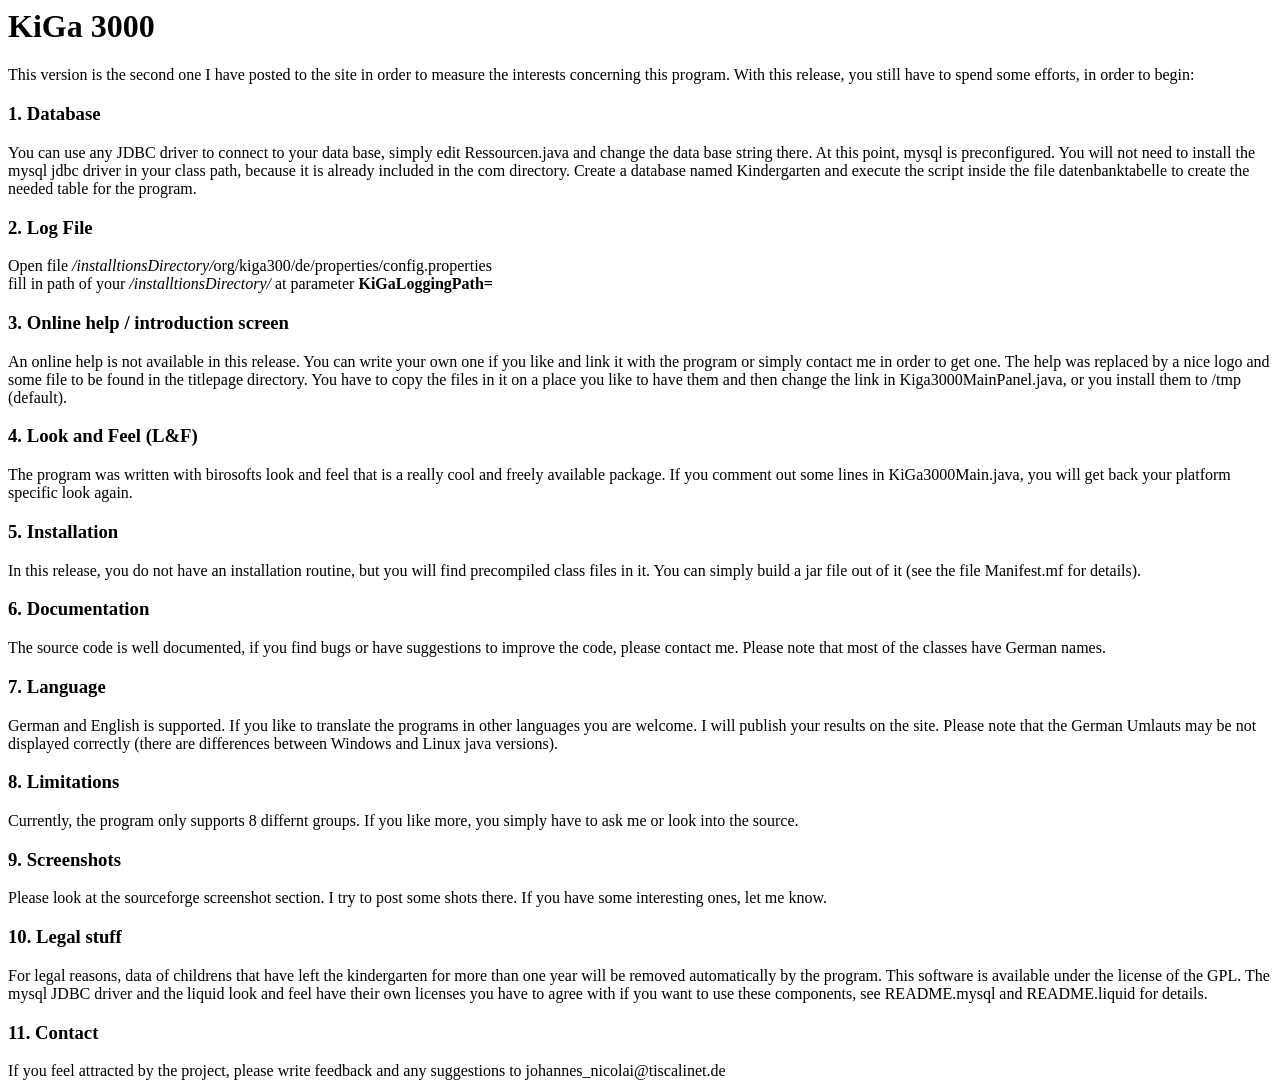
<file: legacy/rb_1_3/README.html>
<!DOCTYPE HTML PUBLIC "-//W3C//DTD HTML 4.0 Transitional//EN">
<HTML>
<HEAD>
	<META HTTP-EQUIV="CONTENT-TYPE" CONTENT="text/html; charset=utf-8">
	<TITLE>KiGa 3000</TITLE>
	<META NAME="GENERATOR" CONTENT="OpenOffice.org 1.1.1  (Linux)">
	<META NAME="CREATED" CONTENT="20041222;17401200">
	<META NAME="CHANGED" CONTENT="20041222;17422600">
	<STYLE>
	<!--
		@page { size: 21cm 29.7cm; margin: 2cm }
		P { margin-bottom: 0.21cm }
	-->
	</STYLE>
</HEAD>
<BODY LANG="de-DE" DIR="LTR">
<h1>KiGa 3000</h1>
<p>
This version is the second one I have posted to the site in order to measure the interests concerning this program.
With this release, you still have to spend some efforts, in order to begin:
</p>
<h3>1. Database</h3>

<p>
You can use any JDBC driver to connect to your data base, simply edit Ressourcen.java and change the data base string there.
At this point, mysql is preconfigured. You will not need to install the mysql jdbc driver in your class path, because it is already included in the com directory.
Create a database named Kindergarten and execute the script inside the file datenbanktabelle to create the needed table for the program.
</p>

<h3>2. Log File</h3>

<p>
Open file <i>/installtionsDirectory/</i>org/kiga300/de/properties/config.properties<br>
fill in path of your <i>/installtionsDirectory/</i> at parameter <b>KiGaLoggingPath=</b>
</p>

<h3>3. Online help / introduction screen</h3>
<p>
An online help is not available in this release. You can write your own one if you like and link it
with the program or simply contact me in order to get one. 
The help was replaced by a nice logo and some file to be found in the titlepage directory.
You have to copy the files in it on a place you like to have them and then change the link in Kiga3000MainPanel.java, or you install them to /tmp (default).  
</p>

<h3>
4. Look and Feel (L&amp;F)</h3>
<p>
The program was written with birosofts look and feel that is a really cool and freely available package. If you comment out some lines in KiGa3000Main.java, you will get back your platform specific look again.
</p>
<h3>5. Installation</h3>
<p>
In this release, you do not have an installation routine, but you will find precompiled class files in it. You can simply build a jar file out of it (see the file Manifest.mf for details).
</p>
<h3>
6. Documentation
</h3>
<p>
The source code is well documented, if you find bugs or have suggestions to improve the code, please contact me. Please note that most of the classes have German names.
</p>
<h3>
7. Language
</h3>
<p>
German and English is supported. If you like to translate the programs in other languages you are welcome. I will publish your results on the site. Please note that the German Umlauts may be not displayed correctly (there are differences between Windows and Linux java versions).
</p>
<h3>
8. Limitations
</h3>
<p>
Currently, the program only supports 8 differnt groups. If you like more, you simply have to ask me or look into the source.
</p>
<h3>
9. Screenshots
</h3>
<p>
Please look at the sourceforge screenshot section. I try to post some shots there. If you have some interesting ones, let me know.
</p>
<h3>10. Legal stuff
</h3>
<p>For legal reasons, data of childrens that have left the kindergarten for more than one year will be removed automatically by the program.
This software is available under the license of the GPL. The mysql JDBC driver and the liquid look and feel have their own licenses you have to agree with if you want to use these components, see README.mysql and README.liquid for details.
<h3>11. Contact</h3>
<p>
If you feel attracted by the project, please write feedback and any suggestions to johannes_nicolai@tiscalinet.de
</p>
</BODY>
</HTML>
</file>
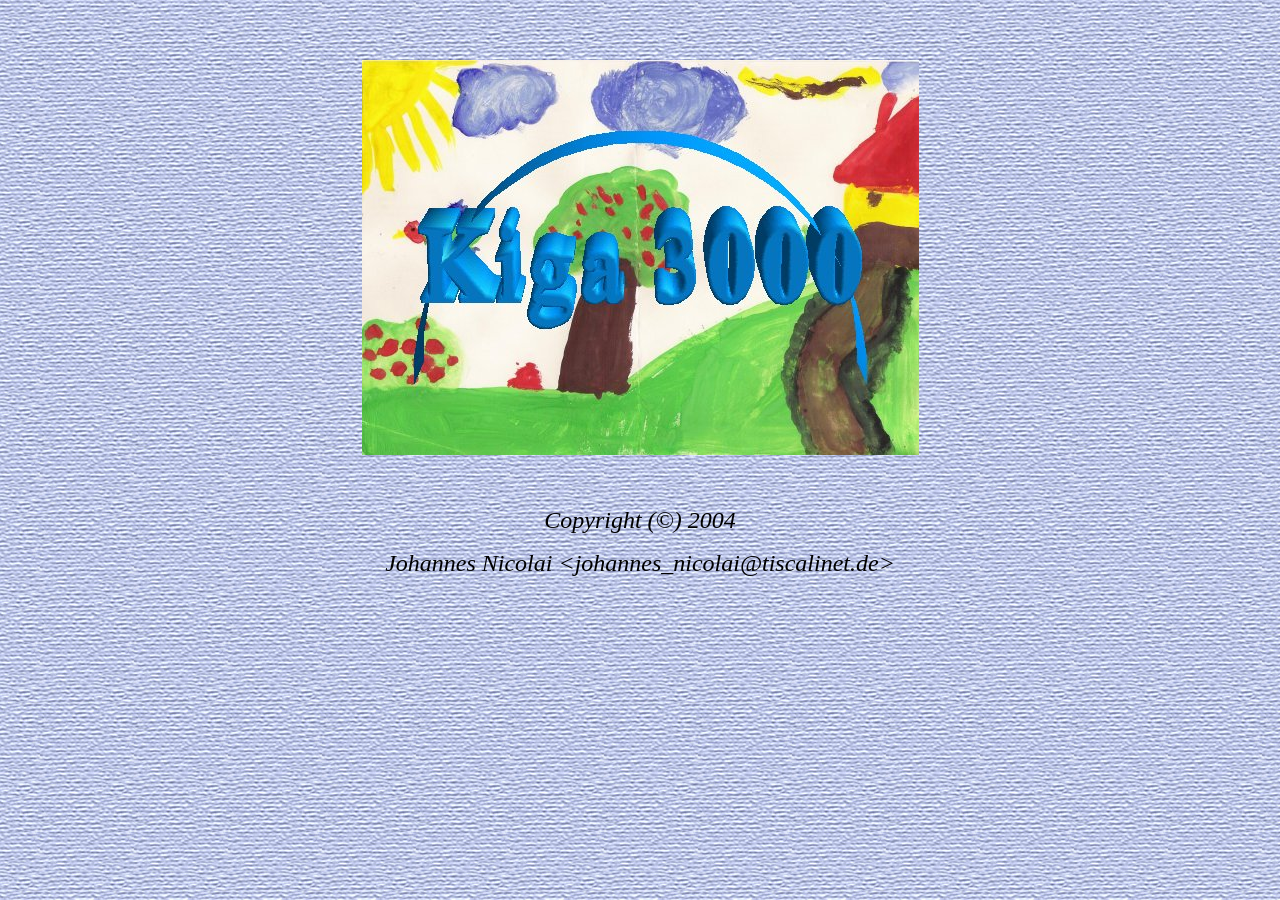
<file: legacy/rb_1_3/titlepage/kiga.htm>
<!DOCTYPE HTML PUBLIC "-//W3C//DTD HTML 4.0 Transitional//EN">
<HTML>
<HEAD>
	<META HTTP-EQUIV="CONTENT-TYPE" CONTENT="text/html; charset=utf-8">
	<TITLE></TITLE>
	<META NAME="GENERATOR" CONTENT="OpenOffice.org 1.1.1  (Linux)">
	<META NAME="CREATED" CONTENT="20040911;18253300">
	<META NAME="CHANGED" CONTENT="20040915;17093200">
	<STYLE>
	<!--
		@page { size: 21cm 29.7cm }
	-->
	</STYLE>
</HEAD>
<BODY LANG="de-DE" BACKGROUND="canvas_blue.jpg" DIR="LTR">
<P ALIGN=CENTER><BR><BR>
</P>
<P ALIGN=CENTER><IMG SRC="KigaBild.jpg" NAME="Grafik1" ALIGN=BOTTOM WIDTH=557 HEIGHT=395 BORDER=0><BR><BR><BR>
</P>
<P ALIGN=CENTER STYLE="font-style: normal; font-weight: medium; text-decoration: none">
<P ALIGN=CENTER STYLE="font-weight: medium; text-decoration: none"><FONT COLOR="#000000"><FONT FACE="Times, serif"><FONT SIZE=5><I>Copyright
(&copy;) 2004</I></FONT></FONT></FONT></P>
<P ALIGN=CENTER STYLE="font-weight: medium; text-decoration: none"><FONT COLOR="#000000"><FONT FACE="Times, serif"><FONT SIZE=5><I>Johannes
Nicolai &lt;johannes_nicolai@tiscalinet.de&gt;</I></FONT></FONT></FONT></P>
</BODY>
</HTML>
</file>
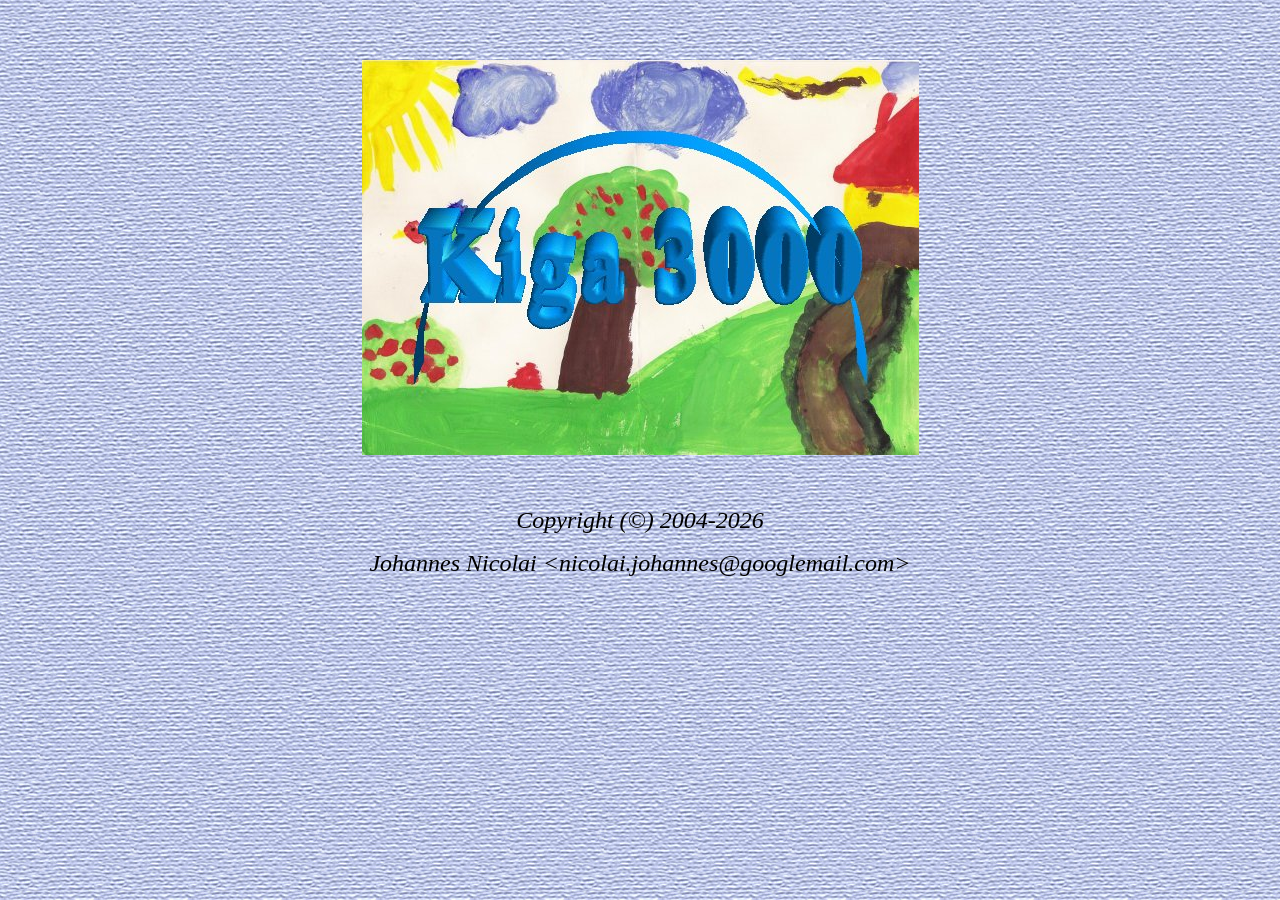
<file: src/main/resources/titlepage/kiga.htm>
<!DOCTYPE HTML PUBLIC "-//W3C//DTD HTML 4.0 Transitional//EN">
<HTML>
<HEAD>
	<META HTTP-EQUIV="CONTENT-TYPE" CONTENT="text/html; charset=utf-8">
	<TITLE></TITLE>
	<META NAME="GENERATOR" CONTENT="OpenOffice.org 1.1.1  (Linux)">
	<META NAME="CREATED" CONTENT="20040911;18253300">
	<META NAME="CHANGED" CONTENT="20040915;17093200">
	<STYLE>
	<!--
		@page { size: 21cm 29.7cm }
	-->
	</STYLE>
</HEAD>
<BODY LANG="de-DE" BACKGROUND="canvas_blue.jpg" DIR="LTR">
<P ALIGN=CENTER><BR><BR>
</P>
<P ALIGN=CENTER><IMG SRC="KigaBild.jpg" NAME="Grafik1" ALIGN=BOTTOM WIDTH=557 HEIGHT=395 BORDER=0><BR><BR><BR>
</P>
<P ALIGN=CENTER STYLE="font-style: normal; font-weight: medium; text-decoration: none">
<P ALIGN=CENTER STYLE="font-weight: medium; text-decoration: none"><FONT COLOR="#000000"><FONT FACE="Times, serif"><FONT SIZE=5><I>Copyright
(&copy;) 2004-2026</I></FONT></FONT></FONT></P>
<P ALIGN=CENTER STYLE="font-weight: medium; text-decoration: none"><FONT COLOR="#000000"><FONT FACE="Times, serif"><FONT SIZE=5><I>Johannes
Nicolai &lt;nicolai.johannes@googlemail.com&gt;</I></FONT></FONT></FONT></P>
</BODY>
</HTML>
</file>
